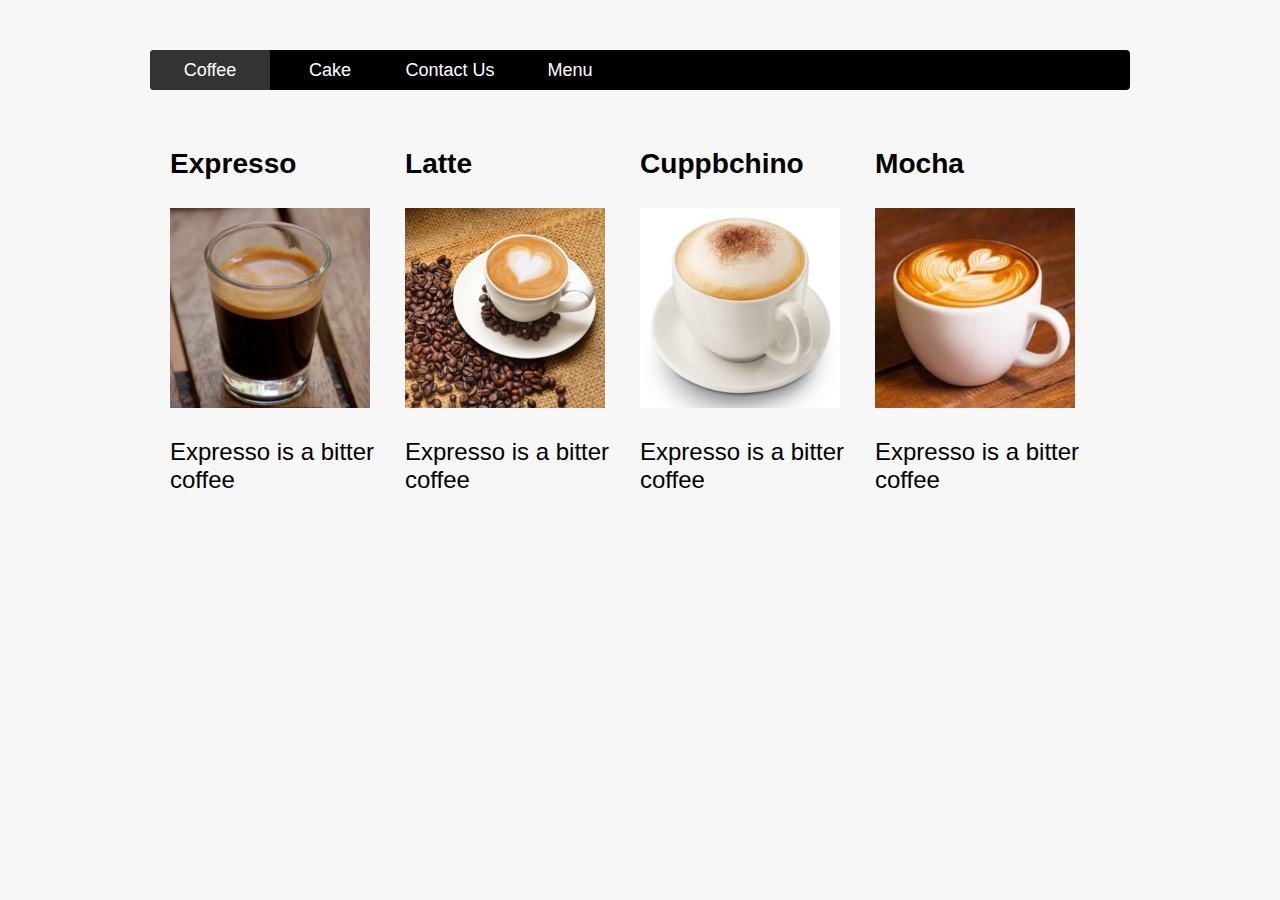
<file: index.html>
﻿<!DOCTYPE html>
<html lang="en" ng-app="App">
<head>
    <meta charset="utf-8" />
    <!--<meta name="viewport" content="width=device-width, initial-scale=1, maximum-scale=1, user-scalable=no">-->
    <meta name="viewport" content="width=device-width,initial-scale=1, maximum-scale=1,minimum-scale-1,user-scalable=no">
    <title>AngularJS single page application</title>

    <link href="http://localhost:50994/bootstrap.min-3.3.7.css" rel="stylesheet" />
    <script src="http://localhost:50994/bootstrap.min-3.3.7.js"></script>
    <script src="http://localhost:50994/jquery-1.10.2.min.js"></script>
    <style>
        body {
            padding: 0;
            margin: 0;
            background-color: #F7F7F7;
            font-family: Arial;

        }
        .wrapper {
            max-width: 980px;
            margin: 50px auto
        }
        ul {
            padding: 0;
            margin: 0;
            overflow: hidden;
            list-style: none;
            background-color: #000;
            border-radius: 4px;
            
        }
        li {
            float: left;
            width: 120px;
            height: 40px;
            text-align: center;
            line-height: 40px;
            font-size: 18px


        }
        li.active {
            background-color: #333;
        }
        li a {
            display: block;
            color: #FFF;
            text-decoration: none;
        }
        .content {
            margin-top: 30px;
            font-size: 24px;
            padding: 0 20px;
        }

    </style>
</head>
<body class="col-md-12 col-sm-6">
<div class="wrapper col-md-12 col-sm-6">
    <ul>
        <li class="active">
            <a href="#/Coffee">Coffee</a>
        </li>
        <li >
            <a href="#/Cake">Cake</a>
        </li>
        <li>
            <a href="#/contact">Contact Us</a>
        </li>
        <li>
            <a href="#/menu">Menu</a>
        </li>
    </ul>
    <div class="content">
            <div ng-view></div>
    </div>
</div>
<script src="angular.min.js"></script>
    <script src="angular-route.js"></script>
<script>
    var App = angular.module('App', ['ngRoute']);

    //App.config(['$routeProvider', function ($routeProvider) {

    //    $routeProvider.when('#/index',
    //        {
    //            template: '<h1>index Pages!</h1>'
    //        }).when('#/introduce',
    //        {
    //            template: '<h1>Introduce!</h1>'   
    //        }).when('#/contact',
    //        {
    //            template: '<h1>Contact Us!</h1>'
    //        }).config(['$locationProvider', function($locationProvider) {
    //        $locationProvider.hashPrefix("");;
    //        }]);
            angular.module('App',['ngRoute'])
                .config(['$routeProvider', function($routeProvider) {
                        $routeProvider
                            .when('/Coffee',
                                {
                                    template:
                                        '            <div style="width:25%;float:left"> \r\n             ' +
                                            '   <h3>Expresso</h3>\r\n               ' +
                                            ' <img src="img/espresso.jpg" height="200px" width="200px" alt="Expresso" />\r\n    ' +
                                            '            <p>Expresso is a bitter coffee</p>\r\n            </div>\r\n        ' +
                                            '    <div style="width:25%;float:left">\r\n                    <h3>Latte</h3>\r\n             ' +
                                            '       <img src="img/latte.jpg" height="200px" width="200px" alt="latte" />\r\n     ' +
                                            '               <p>Expresso is a bitter coffee</p>\r\n\r\n            </div>\r\n      ' +
                                            '      <div style="width:25% ; float:left">\r\n                  ' +
                                            '  <h3>Cuppbchino</h3>\r\n                   ' +
                                            ' <img src="img/cappuccino.jpg" height="200px" width="200px" alt="cappuccino" />\r\n    ' +
                                            '                <p>Expresso is a bitter coffee</p>\r\n\r\n          ' +
                                            '  </div>\r\n            <div style="width:25% ; float:left">\r\n                   ' +
                                            ' <h3>Mocha</h3>\r\n                 ' +
                                            '   <img src="img/flat_white.jpg" height="200px" width="200px" alt="flat_white" />\r\n   ' +
                                            '    <p>Expresso is a bitter coffee</p>\r\n\r\n           ' +
                                            ' </div>'
                                  

                                })
                            .when('/Cake',
                                {
                                    template: '    <div style="width:25%;float:left">\r\n ' +
                                        '                   <h3>Muffin</h3>\r\n   ' +
                                        '                 <img src="img/muffin.jpg" height="200px" width="200px" alt="Expresso" />\r\n ' +
                                        '                   <p>Expresso is a bitter coffee</p>\r\n\r\n        ' +
                                        '    </div>\r\n    ' +
                                        '        <div style="width:25%;float:left">\r\n   ' +
                                        '                 <h3>Brownie</h3>\r\n   ' +
                                        '                 <img src="img/banana_bread.jpg" height="200px" width="200px" alt="banana_bread" />\r\n ' +
                                        '                   <p>Expresso is a bitter coffee</p>\r\n\r\n     ' +
                                        '       </div>\r\n          ' +
                                        '  <div style="width:25%;float:left">\r\n       ' +
                                        '             <h3>banana_bread</h3>\r\n  ' +
                                        '                  <img src="img/brownie.jpg" height="200px" width="200px" alt="banana bread" />\r\n ' +
                                        '                   <p>Expresso is a bitter coffee</p>\r\n\r\n           ' +
                                        ' </div>\r\n           ' +
                                        ' <div style="width:25%;float:left">\r\n                  ' +
                                        '  <h3>Carrot cake</h3>\r\n     ' +
                                        '               <img src="img/carrot_cake.jpg" height="200px" width="200px" alt="carrot cake" />\r\n ' +
                                        '                   <p>Expresso is a bitter coffee</p>\r\n\r\n         ' +
                                        '   </div>'

                                })
                            .when('/contact',
                                {
                                    template: '  <h1>Contact US</h1>\r\n     ' +
                                        '   <p>Address: 11 Best Road <br/>Melbourne</p>\r\n    ' +
                                        '    <p>Phone: 66668888</p>\r\n       ' +
                                        ' <p>Email: <a href="mailto:info@yummycoffee.com">info@yummycoffee.com</a></p>'
                                }).when('/menu',
                                {
                                    templateUrl: 'list.html',
                                    controller: 'ListController'
                    }
                        )
                        .otherwise({redirectTo:'/Coffee'});
                }])
                
                .config(['$locationProvider', function($locationProvider) {
                    $locationProvider.hashPrefix("");
                }]);
             App.controller('ListController',
        [
            '$scope', function($scope) {
                $scope.item = 'Breakfast';
            }
        ]);


</script>
</body>
</html>
</file>
